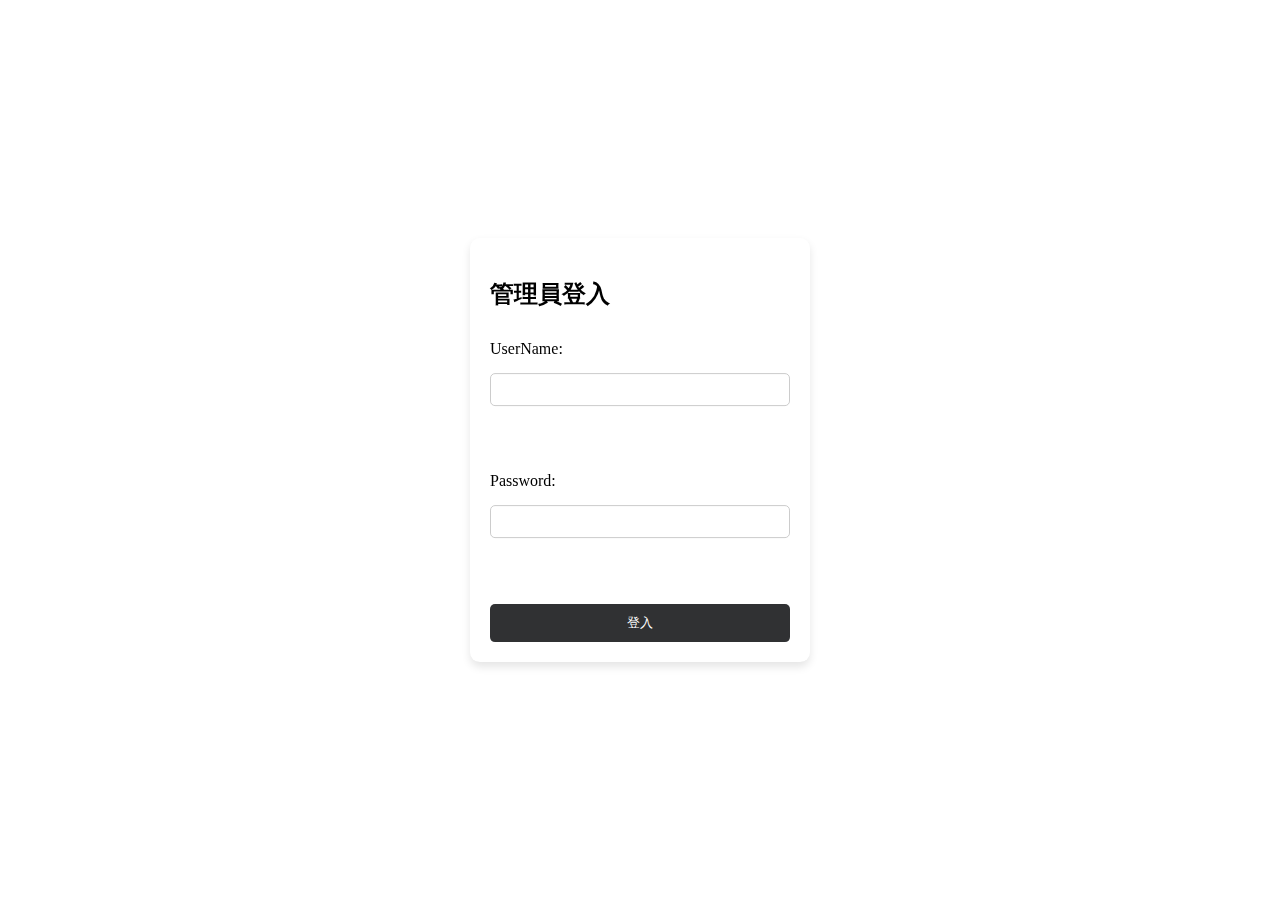
<file: src/main/resources/templates/admin/index.html>
<!DOCTYPE html>
<html lang="en">
<head>
    <style>

        .form-container {
            position: fixed;
            top: 50%;
            left: 50%;
            transform: translate(-50%, -50%);
            background-color: white;
            padding: 20px;
            border-radius: 10px;
            box-shadow: 0 4px 8px rgba(0, 0, 0, 0.1);
            z-index: 1000;
        }
        /* 表單樣式 */
        .centered-form {
            display: flex;
            flex-direction: column;
            gap: 10px;
            width: 300px;
        }

        .centered-form label {
            margin-bottom: 5px;
        }

        .centered-form input {
            padding: 8px;
            margin-bottom: 10px;
            border: 1px solid #ccc;
            border-radius: 5px;
        }

        .centered-form button {
            padding: 10px;
            border: none;
            background-color: #303133;
            color: white;
            border-radius: 5px;
            cursor: pointer;
        }
    </style>
</head>
<body>
<div id="memberContainer" class="form-container">
    <form id="changeMemberForm"class="centered-form">
        <h2>管理員登入</h2>
        <label>UserName:</label>
        <input type="text" id="UserName"><br><br>
        <label>Password:</label>
        <input type="text" id="Password"><br><br>
        <button type="button" onclick="ManagerLogin()">登入</button>
    </form>
</div>

<script src="adminscript.js"></script>
</body>
</html>
</file>
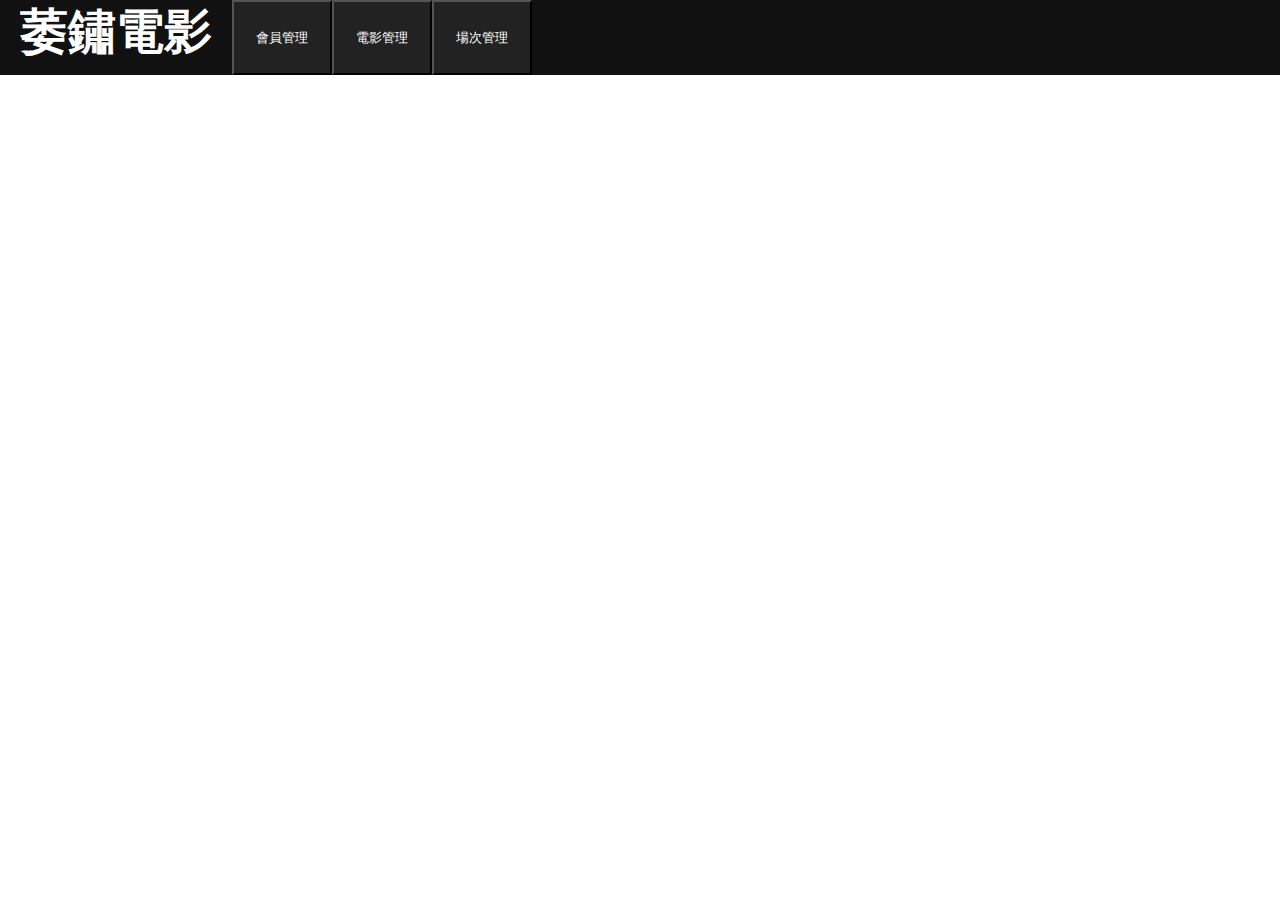
<file: src/main/resources/templates/admin/administrator.html>
<!DOCTYPE html>
<html lang="en">
<head>
    <meta charset="UTF-8">
    <meta name="viewport" content="width=device-width, initial-scale=1.0">
    <title>Movie Ticket System</title>
    <link rel="stylesheet" href="managestyle.css">
</head>
<body>
<div class="mainbar">
    <b>萎鏽電影</b>
    <button id = "MbBT" class="MemberManage_bt" onclick="targetPage('memberPage'); GetMemberData()">會員管理</button>
    <button id = "MvBT" class="MemberManage_bt" onclick="targetPage('moviePage'); GetmovieData(); ">電影管理</button>
    <button id = "SsBT" class="MemberManage_bt" onclick="targetPage('sessionPage');GetmovieData();">場次管理</button>
</div>

<div id="memberPage" class="changePage">
    <div id="memberContainer" class="form-container">
        <form id="changeMemberForm"class="centered-form">
            <h2>Member ID: <p id="memberID"></p></h2>
            <label>new Name:</label>
            <input type="text" id="changeMemberName"><br>
            <label>new Email:</label>
            <input type="text" id="changeEmail"><br>
            <label>new Password:</label>
            <input type="text" id="changePassword"><br>
            <button type="button" onclick="UpdateMemberData()">確認修改</button>
        </form>
    </div>
    <h1>會員管理</h1>
    <table>
        <thead>
        <tr class="blackbar">
            <th>ID</th>
            <th>Name</th>
            <th>Email</th>
            <th>Password</th>
            <th class="actionTH">Actions</th>
        </tr>
        </thead>
        <tbody id="member-list">

        </tbody>
    </table>
</div>


<div id="moviePage" class="changePage">
    <div id="formContainer" class="form-container">
        <form id="changeMovieForm"class="centered-form">
            <h2>Movie ID: <p id="movieID"></p></h2>
            <label>new Name:</label>
            <input type="text" id="changeName" name="changeName"><br>
            <label>new ReleaseDate:</label>
            <input type="date" id="changeReleaseDate" name="changeReleaseDate" min="2010-01-01" max="2024-12-31"><br>
            <label>new DurationMin:</label>
            <input type="number" id="changeDurationMin" name="changeDurationMin"><br>
            <label>new Description:</label>
            <input type="text" id="changeDescription" name="changeDescription"><br>
            <label>new ContentRatingId:</label>
            <input type="number" id="changeContentRatingId" name="changeContentRatingId"><br>
            <label>new ThumbnailPath:</label>
            <input type="text" id="changeThumbnailPath" name="changeThumbnailPath"><br>
            <button type="button" onclick="UpdateMovieData()">確認修改</button>
        </form>
    </div>

    <h1>電影管理 <button onclick="addform()">新增</button></h1>
    <div id="addtheform" class="add-form">
        <h2>新增電影</h2>
        <form id="addMovieForm">
            <label>Name:</label>
            <input type="text" id="newMovieName" name="Name" required><br>
            <label>ReleaseDate:</label>
            <input type="date" id="newMovieReleaseDate" name="ReleaseDate" required value="2018-07-22" min="2010-01-01" max="2024-12-31"><br><br>
            <label>DurationMin:</label>
            <input type="number" id="newMovieDurationMin" name="DurationMin" required><br>
            <label>Description:</label>
            <input type="text" id="newMovieDescription" name="Description" required><br>
            <label>ContentRatingId:</label>
            <input type="number" id="newMovieContentRatingId" name="ContentRatingId" required><br>
            <label>ThumbnailPath:</label>
            <input type="text" id="newMovieThumbnailPath" name="ThumbnailPath" required><br>
            <button type="button" onclick="AddmovieData()">確認</button>
        </form>
    </div>
    <table id="movieTable" style="height: 85%;">
        <colgroup>
            <col style="width: 15%;">
            <col style="width: 15%;">
            <col style="width: 10%;">
            <col style="width: 10%;">
            <col style="width: 10%;">
            <col style="width: 10%;">
            <col style="width: 30%;">
        </colgroup>
        <thead>
        <tr class="blackbar">
            <th></th>
            <th>Name</th>
            <th>ID</th>
            <th>Duration(min)</th>
            <th>Release Time</th>
            <th>Content Rating</th>
            <th>Actions</th>
        </tr>
        </thead>
        <tbody id="movie-list">

        </tbody>
    </table>
</div>


<div id="sessionPage" class="changePage">

    <div id="sessionContainer" class="form-container">
        <form id="changeSessionForm"class="centered-form">
            <h2>Session ID: <p id="sessionID"></p></h2>
            <label>new Start Time:</label>
            <input type="time" id="timeSelect" name="timeSelect" min="09:00" max="22:00"><br>
            <button type="button" onclick="UpdateSessionData()">確認修改</button>
        </form>
    </div>

    <h1 id="thName">場次管理 ---</h1>
    <select id="SelectMovie" onchange="UpdateSessionLayout()">
        <option>請選擇</option>
    </select><br>
    <button onclick="addSsform()">新增</button>
    <div id="addsessionform" class="add-form">
        <h2>新增場次</h2>
        <form id="addSessionForm">
            <label>Screen ID:</label>
            <select id="newScreenID">

            </select><br>

            <label>Start Time:</label>
            <input type="time" id="newtimeSelect" name="timeSelect" min="09:00" max="22:00" required><br>
            <button type="button" onclick="AddsessionData()" class="toggle-btn">確認</button>
        </form>
    </div>

    <table id="Session-table">
        <colgroup>
            <col style="width: 15%;">
            <col style="width: 15%;">
            <col style="width: 15%;">
            <col style="width: 15%;">
            <col style="width: 40%;">
        </colgroup>
        <thead id="Session-thd">

        </thead>
        <tbody id="Session-tbd">

        </tbody>
    </table>
</div>

<script src="managescript.js"></script>
</body>
</html>
</file>
<file: src/main/resources/templates/admin/managestyle.css>
* {
    margin: 0;
    padding: 0;
    overflow-x: hidden;
}

/* 表格 */
table {
    width: 100%;
    table-layout: fixed;
    border-collapse: collapse;
    position: fixed;
    overflow-y: scroll;
    box-sizing: border-box;
}

th, td {
    padding: 12px;
    border: 3px solid #ddd;
    text-align: left;
}

.img {
    padding: 0;
}

tr:nth-child(even) {
    background-color: #f2f2f2;
}

.toggle-btn {
    cursor: pointer;
    background-color: #f1f1f1;
    border: 1px solid #ddd;
    padding: 5px 10px;
    text-align: center;
}

.details {
    display: none;
    background-color: #f9f9f9;
}

.details td {
    border-top: none;
    font-size: 14px;
    color: #555;
}

/* 上黑橫幅 */
.mainbar {
    height: 75px;
    width: 100%;
    display: flex;
    background-color: #111111;
    padding-left: 20px;
    font-size: 48px;
    color: #fff;
}

.mainbar b {
    margin-right: 20px;
}

.blackbar {
    background-color: #000000;
    color: #fff;
}

/* 功能鍵 */
.MemberManage_bt {
    width: 100px;
    background-color: #222222;
    color: #fff;
}

/* 切換頁面 */
.changePage {
    display: none;
}

.changePage.active {
    display: block;
}

.add-form {
    display: none;
    margin-top: 20px;
    border: 1px solid #ccc;
    padding: 10px;
}

.add-form.active {
    display: block;
}

.form-container {
    display: none; /* 隱藏表單 */
    position: fixed;
    top: 50%;
    left: 50%;
    transform: translate(-50%, -50%);
    background-color: white;
    padding: 20px;
    border-radius: 10px;
    box-shadow: 0 4px 8px rgba(0, 0, 0, 0.1);
    z-index: 1000;
}

.form-container.active {
    display: block;
}

/* 表單樣式 */
.centered-form {
    display: flex;
    flex-direction: column;
    gap: 10px;
    width: 300px;
}

.centered-form label {
    margin-bottom: 5px;
}

.centered-form input {
    padding: 8px;
    margin-bottom: 10px;
    border: 1px solid #ccc;
    border-radius: 5px;
}

.centered-form button {
    padding: 10px;
    border: none;
    background-color: #303133;
    color: white;
    border-radius: 5px;
    cursor: pointer;
}
</file>
